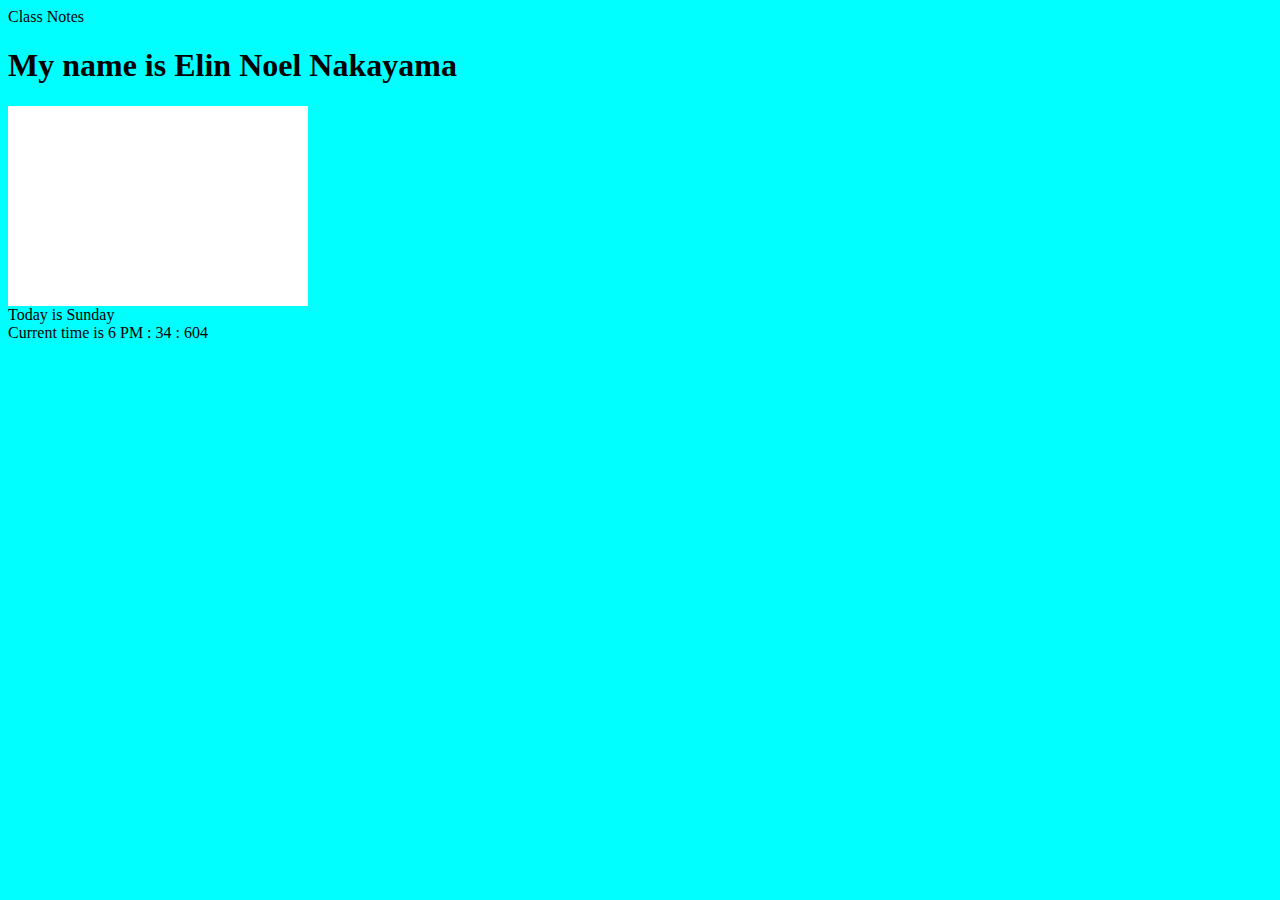
<file: W9_java/index.html>
<html>
    <head>
        <title>Javascipt, Nov 1</title>
    </head>
    <body>
        <style>
            #bar {
                width:300px;
                height:200px;
                background:white;
            }
        </style>



    Class Notes
    <h1 id="Name">myName</h1>

    <div id="time"></div>
    <div id="bar"></div>

    <script src="w9_java.js"></script>
    </body>
</html>
</file>
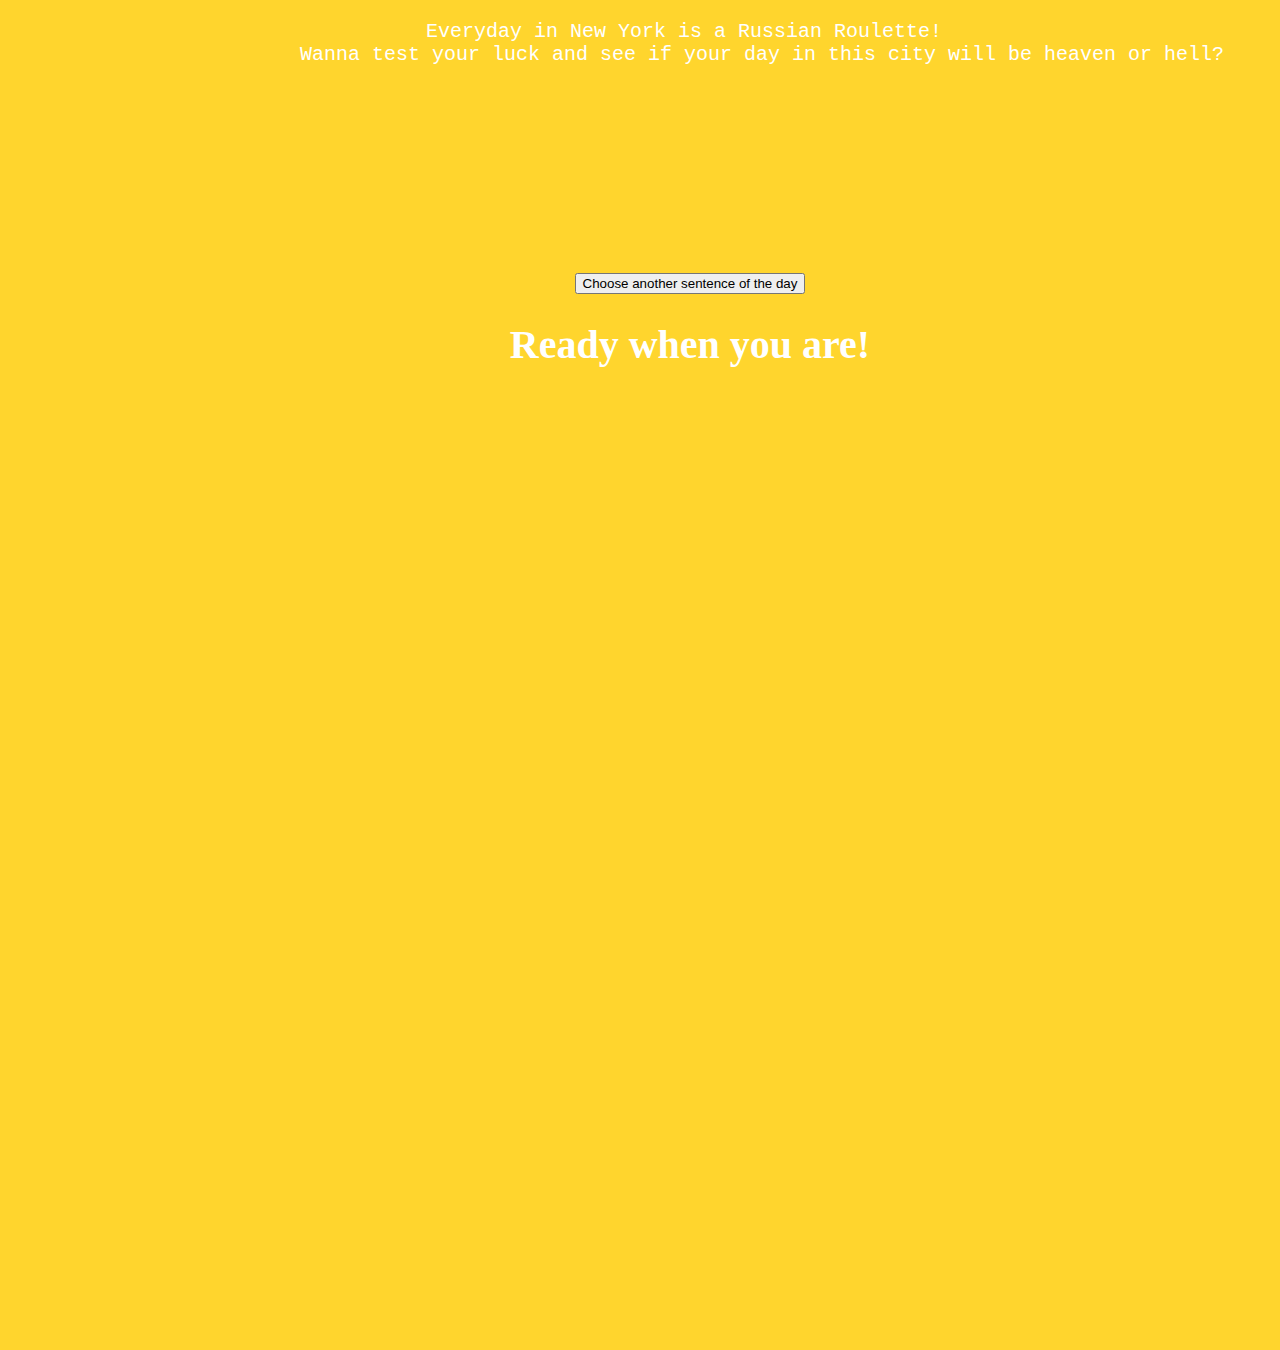
<file: Week8_JavaS_Randomize/Entry3_randomize.html>
<!DOCTYPE html>
<html>
<head>
 <meta charset="utf-8">
 <meta name="viewport" content="width=device-width, initial-scale=1">
 <title>Sentence of the Day</title>
 <link rel="stylesheet" href="./Entry3_randomize.css">

 <div class="time">
</div>
</head>

<body>
    <header>
        <pre>Everyday in New York is a Russian Roulette! 
            Wanna test your luck and see if your day in this city will be heaven or hell?</pre>
        <br><br><br><br><br><br><br><br>
</header>

<button>Choose another sentence of the day</button>

<h1 id="quote">Ready when you are!</h1>

<!-- <div class="quotes">
        <div class="quote1">
             <strong>"I dunno I guess I babysitted, applied for a job, and now I'm walking with you."</strong>
        </div>

        <div class="quote2">
            <strong>"At this point Imma try not eat"</strong>
        </div>

        <div class="quote3">
            <strong>"Why y'all staring' Mind your fucking business."</strong>
        </div>

        <div class="quote4">
            <strong>"September, Septembers the best. But then there's always November too"</strong>
        </div>

        <div class="quote5">
            <strong>"I dunno I guess I babysitted, applied for a job, and now I'm walking with you."</strong>
        </div>

        <div class="quote6">
            <strong>"Where does this tofu go?"</strong>
        </div> -->
    </div>
    
 <script src="randomize.js"></script>
</body>

</html>
</file>
<file: Week8_JavaS_Randomize/Entry3_randomize.css>
html {
    background: #ffd52d;
    color:rgba(255, 255, 255);

    font-size: 20px;
    font-family:'futura';
    min-height: 150vh;

    text-align: center;
    margin-top: 0px;
    margin-left: 100px;
}
/* 
.quotes {
    font-size: 80px;
    font-family:'futura';
    font-weight: 'bolder';
    color:rgba(255, 255, 255, 0.9);
}

.quote1 {
    z-index:0;
    text-align: left;
    position: absolute;
    left: 20px;
    width: 800px;
    height: 300px;
    transition: 1s linear;
}

.quote2 {
    z-index:-1;
    position: absolute;
    left: 300px;
    width: 800px;
    height: 300px;
    transition: 0.75s linear;
}

.quote3 {   
    z-index:-2;
    text-align: right;
    position: absolute;
    margin-top: 100px;
    margin-left:800px;
    transition: 1s linear;

}

.quote4 {
    z-index:-3;
    text-align: end;
    position: absolute;
    margin-top:300px;
    transition: 1s linear;
}

.quote5 */
</file>
